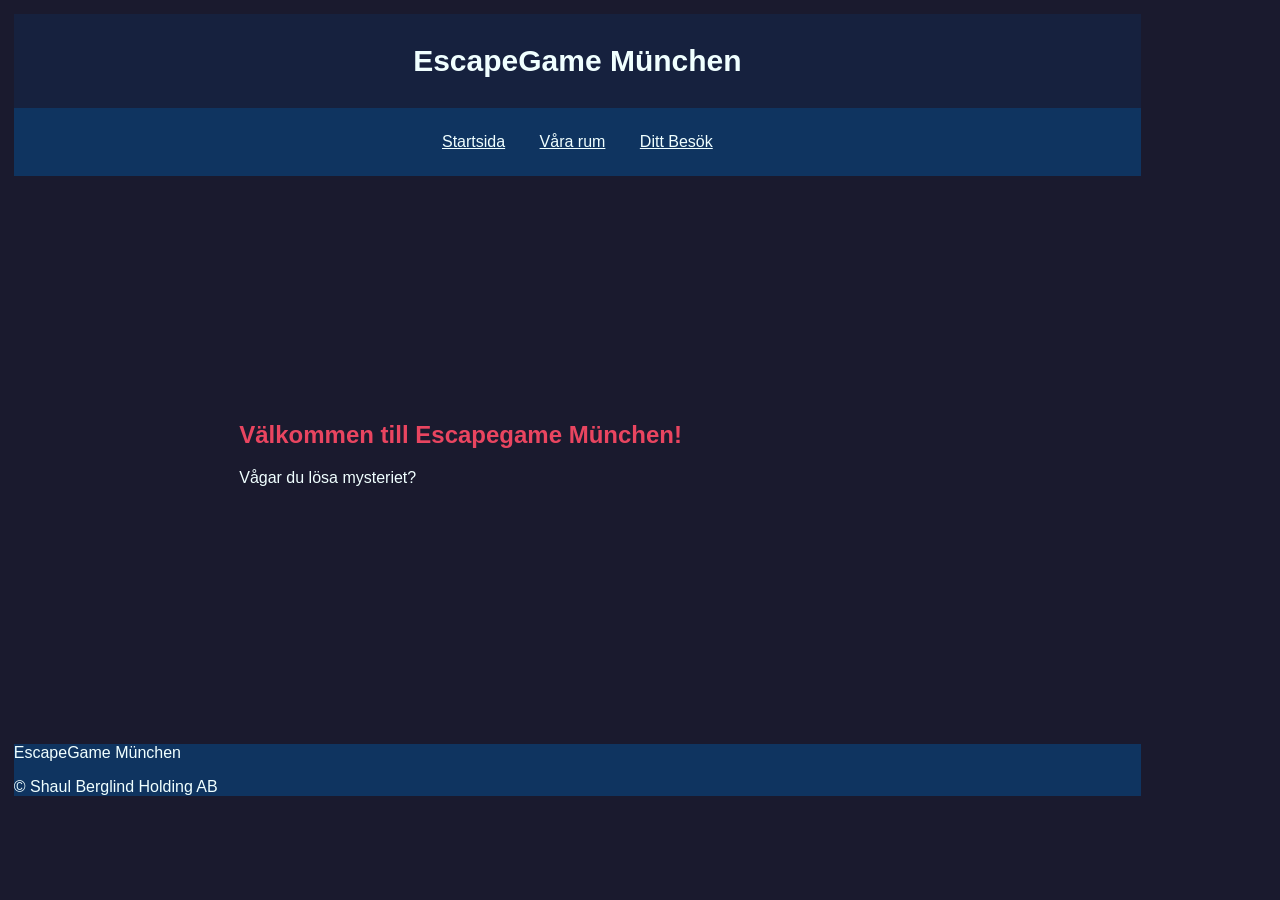
<file: index.html>
<!DOCTYPE html>
<html lang="sv">
<head>
  <meta charset="UTF-8">
  <meta name="viewport" content="width=device-width, initial-scale=1.0">
  <link rel="stylesheet" href="css/style.css">
  <title>EscapeGame München</title>
</head>
<body>
  <div id="wrapper">
    <header>EscapeGame München</header>
   
   
   
   
    <nav>
 <a href="index.html">Startsida</a>
 <a href="rooms.html">Våra rum</a>
 <a href="visit.html">Ditt Besök</a>
</nav>
<main> <h2>Välkommen till Escapegame München!</h2>
<p> Vågar du lösa mysteriet?</p>
</main>
  <footer>
    <p>EscapeGame München</p>
    <p>© Shaul Berglind Holding AB </p>
  </footer>

</div>
</body>
</html>
</file>
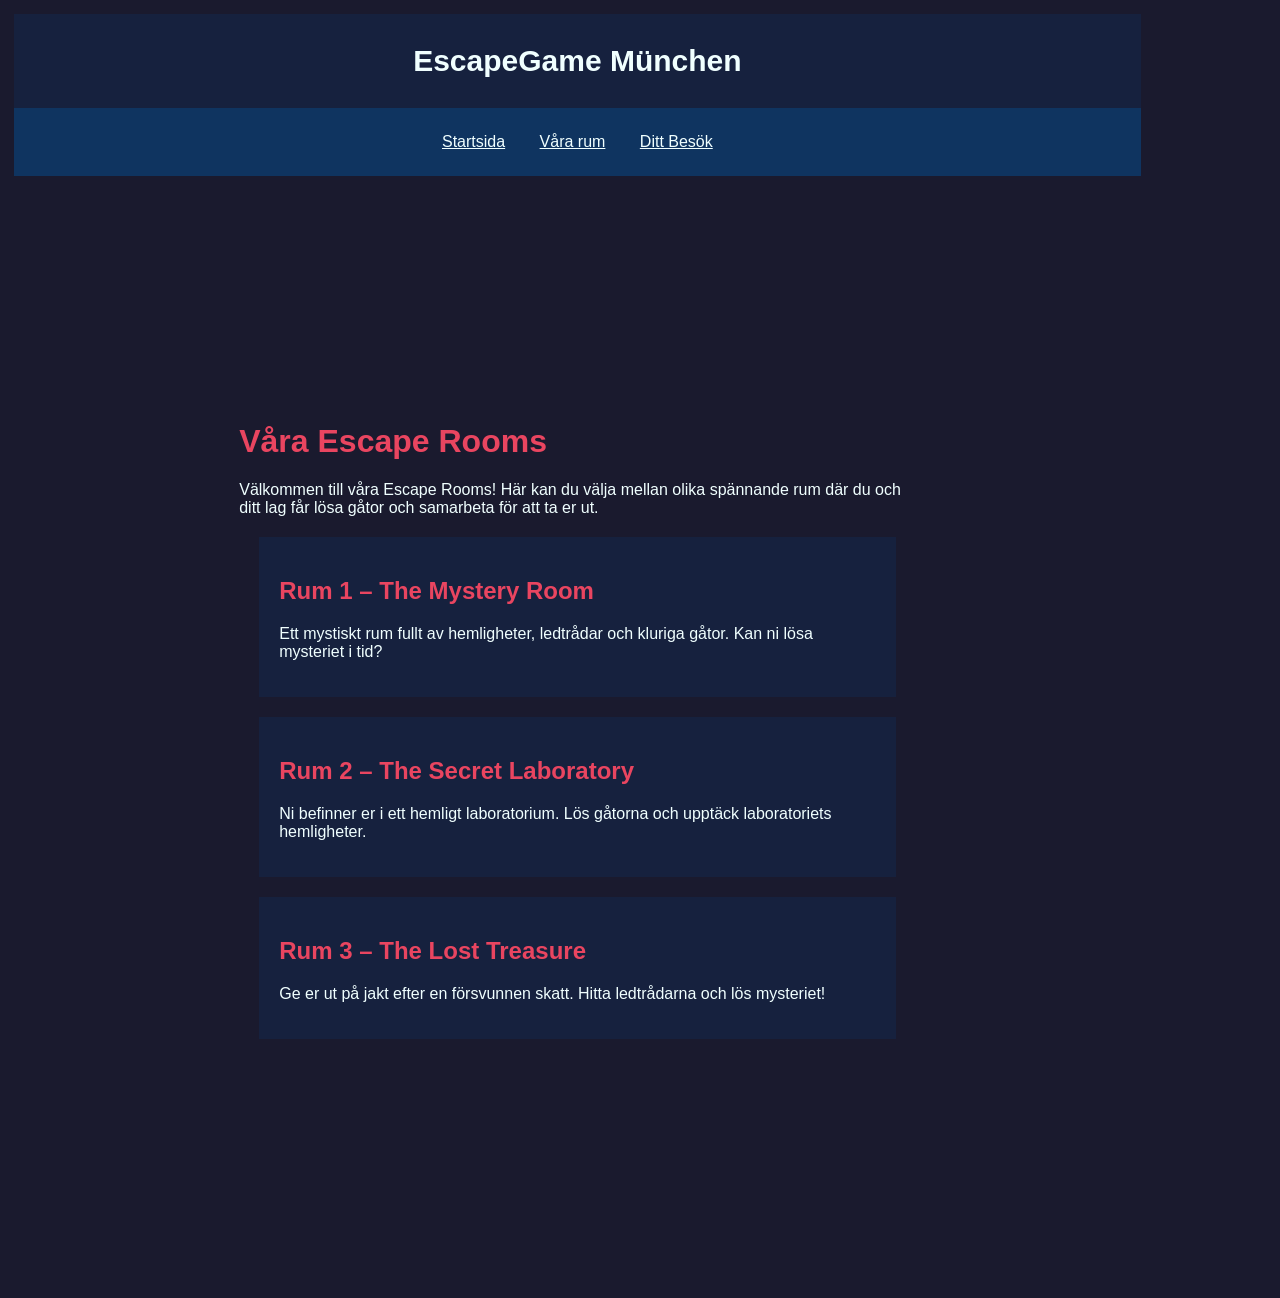
<file: rooms.html>
<!DOCTYPE html>
<html lang="sv">
<head>
  <meta charset="UTF-8">
  <meta name="viewport" content="width=device-width, initial-scale=1.0">
  <link rel="stylesheet" href="css/style.css">
  <title>Våra rum - EscapeGame München</title>
</head>

<body>

  <div id="wrapper">

    <header>
      EscapeGame München
    </header>

    <nav>
      <a href="index.html">Startsida</a>
      <a href="rooms.html">Våra rum</a>
      <a href="visit.html">Ditt Besök</a>
    </nav>


    <main>  


  <h1>
Våra Escape Rooms </h1>

<p>  
  Välkommen till våra Escape Rooms!
  Här kan du välja mellan olika spännande
  rum där du och ditt lag får lösa gåtor
  och samarbeta för att ta er ut.
</p>
<section>

  <h2>Rum 1 – The Mystery Room</h2>

  <p>
    Ett mystiskt rum fullt av hemligheter,
    ledtrådar och kluriga gåtor.
    Kan ni lösa mysteriet i tid?
  </p>

</section>

<section>

  <h2>Rum 2 – The Secret Laboratory</h2>

  <p>
    Ni befinner er i ett hemligt laboratorium.
    Lös gåtorna och upptäck laboratoriets
    hemligheter.
  </p>

</section>

<section>

  <h2>Rum 3 – The Lost Treasure</h2>

  <p>
    Ge er ut på jakt efter en försvunnen skatt.
    Hitta ledtrådarna och lös mysteriet!
  </p>

</section>


  </div>

</body>



</html>
</file>
<file: css/style.css>
body {
margin: 1px;
padding: 1%;
font-family: arial, sans-serif;
background-color: #1a1a2e;
}

header 
{
    color: azure;
background-color: #16213e;
text-align: center;
 padding: 30px;
font-size: 30px;
font-weight: bold;

  }


#wrapper 
{
color: azure;
width: 90%;
height: auto;
}


nav {
background-color:#0f3460;
text-align: center;
padding: 25px;
font-family: 'Franklin Gothic Medium', 'Arial Narrow', Arial, sans-serif;
}

nav a 
{
color: azure;
margin: 15px;
font-family: 'Franklin Gothic Medium', 'Arial Narrow', Arial, sans-serif;
}

main
{
padding: 20%;
margin: 0px;
font-family: 'Franklin Gothic Medium', 'Arial Narrow', Arial, sans-serif;
}

h1, h2 
{
color: #e94560;
font-family: 'Franklin Gothic Medium', 'Arial Narrow', Arial, sans-serif;


}

section
{
background-color: #16213e;
padding: 20px;
margin: 20px
}

footer
{
color: azure;
background-color: #0f3460;
padding: auto;
margin: auto;
font-family: 'Franklin Gothic Medium', 'Arial Narrow', Arial, sans-serif;

}

nav a:hover
{
color: #e94560;
text-decoration: underline;
}
</file>
